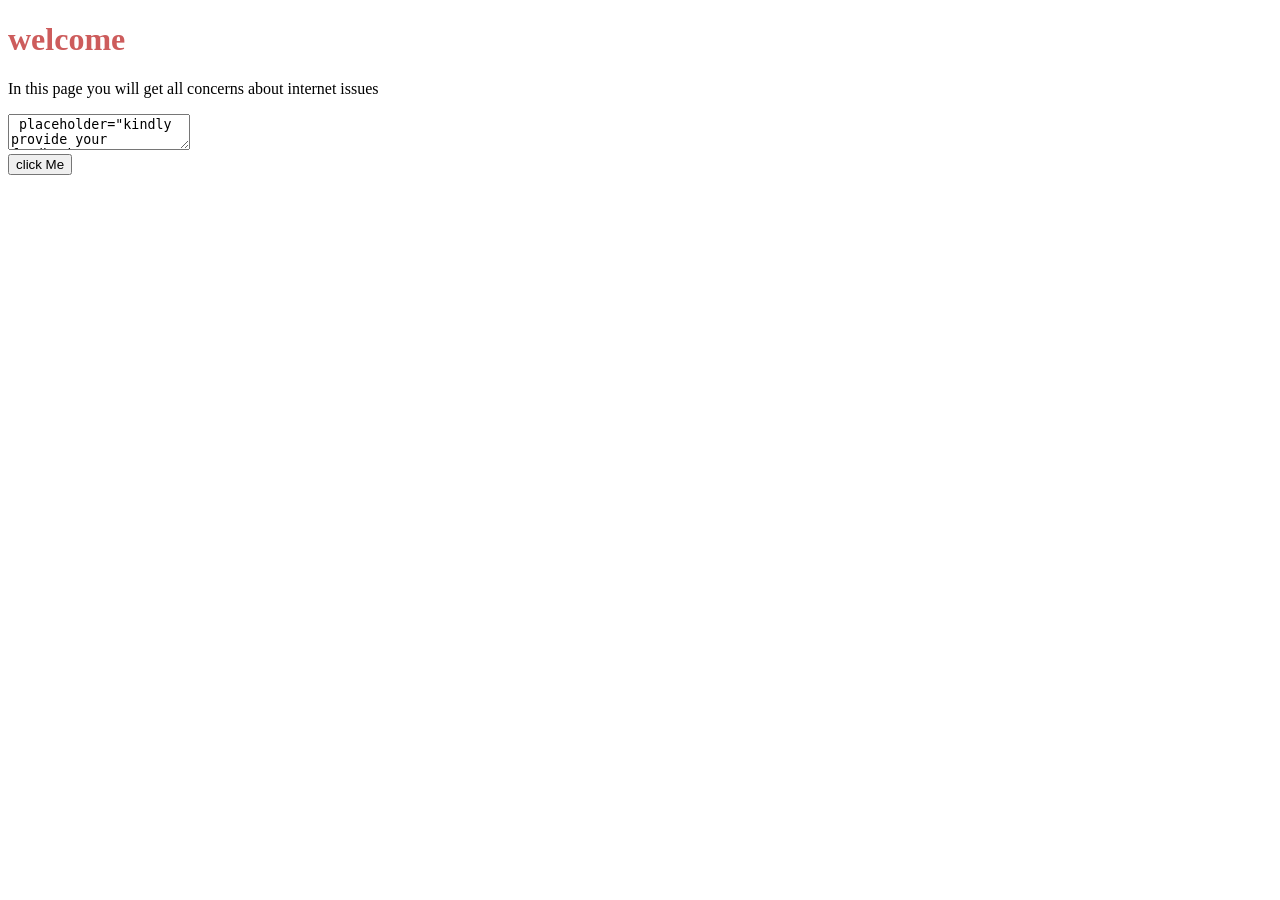
<file: index.html>
<!DOCTYPE html>
<!DOCTYPE html>
<html lang="en">

<head>
    <meta charset="UTF-8">
    <meta name="viewport" content="width=device-width, initial-scale=1.0">
    <title>NOBY NET</title>
</head>

<body>
    <h1 style="color: indianred;">welcome</h1>
    <p>In this page you will get all concerns about internet issues</p>
    <textarea> placeholder="kindly provide your feedback"</textarea>
    <br>
    <button>click  Me</button>
    
</body>

</html>
</file>
